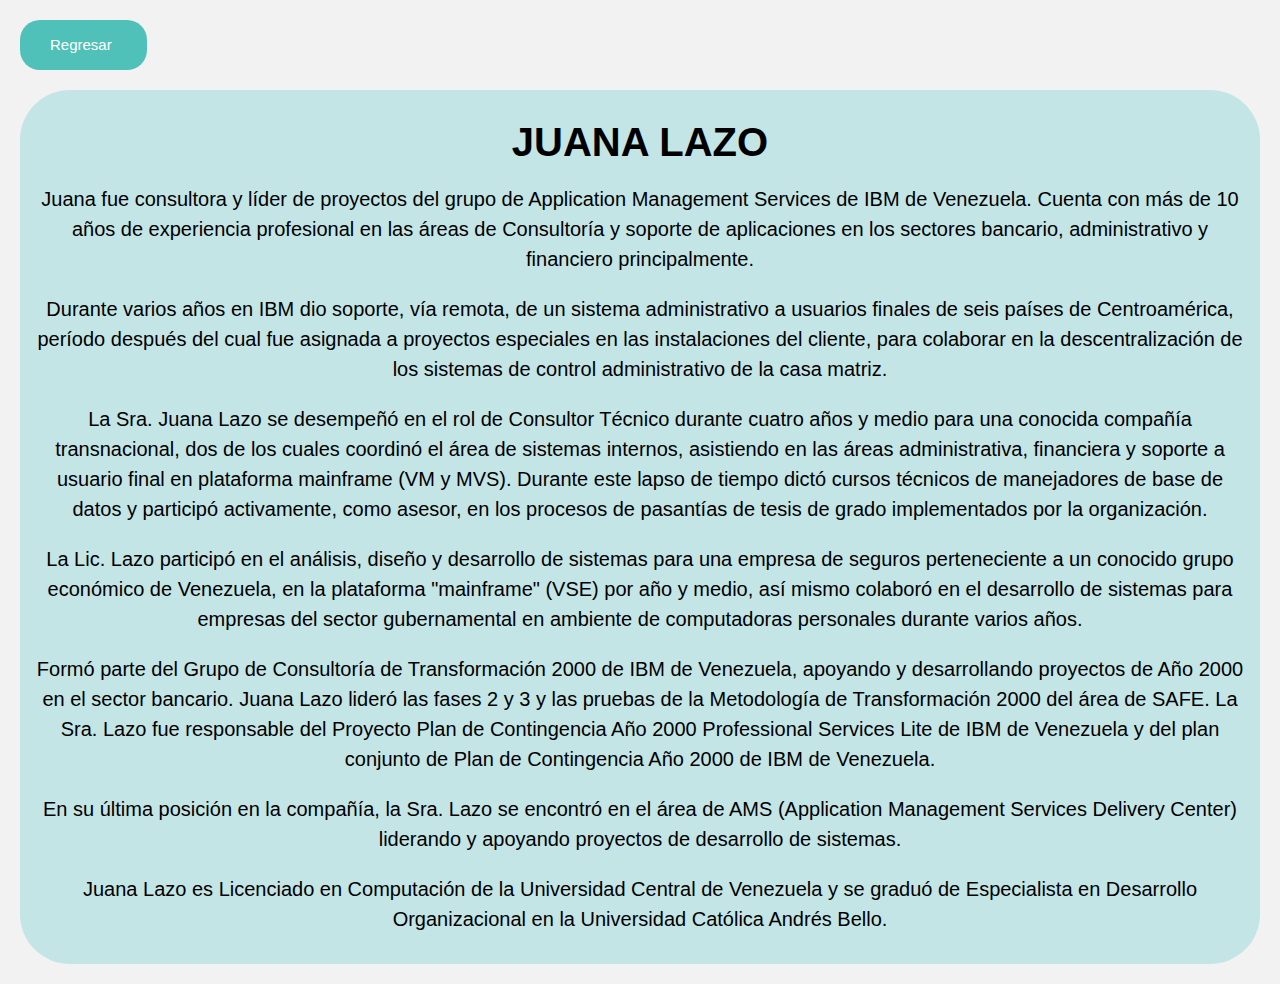
<file: index2.html>
<!DOCTYPE html>
<html lang="es">

<head>
    <meta charset="UTF-8">
    <meta http-equiv="X-UA-Compatible" content="IE=edge">
    <meta name="viewport" content="width=device-width, initial-scale=1.0">
    <title>Juana BIO</title>

    <!-- CSS -->
    <link rel="stylesheet" href="css/styles2.css">
</head>

<body>

    <a href="index.html" target="_blank" class="retorno">Regresar</a>

    <article class="bioj">
        <h1>JUANA LAZO</h1>
        <p> Juana fue consultora y líder de proyectos del grupo de Application
            Management Services de IBM de Venezuela. Cuenta con más de 10 años de
            experiencia profesional en las áreas de Consultoría y soporte de aplicaciones en
            los sectores bancario, administrativo y financiero principalmente.
        </p>
        <p> Durante varios años en IBM dio soporte, vía remota, de un sistema administrativo
            a usuarios finales de seis países de Centroamérica, período después del cual fue
            asignada a proyectos especiales en las instalaciones del cliente, para colaborar
            en la descentralización de los sistemas de control administrativo de la casa matriz.
        </p>
        <p>
            La Sra. Juana Lazo se desempeñó en el rol de Consultor Técnico durante cuatro
            años y medio para una conocida compañía transnacional, dos de los cuales
            coordinó el área de sistemas internos, asistiendo en las áreas administrativa,
            financiera y soporte a usuario final en plataforma mainframe (VM y MVS). Durante
            este lapso de tiempo dictó cursos técnicos de manejadores de base de datos y
            participó activamente, como asesor, en los procesos de pasantías de tesis de
            grado implementados por la organización.
        </p>
        <p> La Lic. Lazo participó en el análisis, diseño y desarrollo de sistemas para una
            empresa de seguros perteneciente a un conocido grupo económico de Venezuela, en
            la plataforma "mainframe" (VSE) por año y medio, así mismo colaboró en el
            desarrollo de sistemas para empresas del sector gubernamental en ambiente de
            computadoras personales durante varios años.
        </p>
        <p> Formó parte del Grupo de Consultoría de Transformación 2000 de IBM de
            Venezuela, apoyando y desarrollando proyectos de Año 2000 en el sector
            bancario. Juana Lazo lideró las fases 2 y 3 y las pruebas de la Metodología de
            Transformación 2000 del área de SAFE. La Sra. Lazo fue responsable del
            Proyecto Plan de Contingencia Año 2000 Professional Services Lite de IBM de
            Venezuela y del plan conjunto de Plan de Contingencia Año 2000 de IBM de
            Venezuela.
        </p>
        <p> En su última posición en la compañía, la Sra. Lazo se encontró en el área de AMS
            (Application Management Services Delivery Center) liderando y apoyando
            proyectos de desarrollo de sistemas.
        </p>
        <p> Juana Lazo es Licenciado en Computación de la Universidad Central de
            Venezuela y se graduó de Especialista en Desarrollo Organizacional en la
            Universidad Católica Andrés Bello.
        </p>
    </article>
</body>
</html>
</file>
<file: css/styles2.css>
/* Fonts */
/* Importar aquí la font */
<style>
  @import url('https://fonts.googleapis.com/css2?family=Montserrat:wght@300&display=swap');
</style>

/* Reset */
* {
    box-sizing: border-box;
    margin: 0;
    padding: 0;
    /* Para que el scrolleo en la one page sea suave */
    scroll-behavior: smooth;
}

body {
	margin: 0;
	padding: 0;
    font-family: Montserrat, Arial, Helvetica, sans-serif;
    color: black;
	background: #f2f2f2; 
    font-size: 20px;
	line-height: 1.5em;
}

/* Alinear texto de los parrafos */
article {
  text-align: center;
}

/* Crear la caja que contiene el texto de la biografia */
.bioj { 
  font-family: Century Gothic,CenturyGothic,AppleGothic,sans-serif; 
  color: #000000;
  font-size: 20px; 
  font-weight: 450; 
  text-align: center;
  background: #c3e5e6ff;
  overflow: hidden; 
  padding: 10px;
  margin: 20px 20px;
  border-radius: 50px;
}

h1 {text-align: center; }

/* Para que los enlaces hereden el color de texto y no tengan subrayado */

.retorno{
    font-size: 15px;
    color: white;
    background-color: #4fc1b9ff;
    border: 0;
    text-decoration: none;
    border-radius: 20px;
    font-family: Century Gothic,CenturyGothic,AppleGothic,sans-serif; 
    margin: 20px 20px;
    padding: 10px 30px;
    display: block; 
    width: 67px;
    font-weight: 500;
    flex-wrap: wrap;
}

/* Este max-width es para que el contenido no se "estire" demasiado hacia
*  los costados y el margin: auto; para tenerlo centrado fácilmente ;)
*/
main {
/*    max-width: 1200px; */
    margin: auto;
}
</file>
